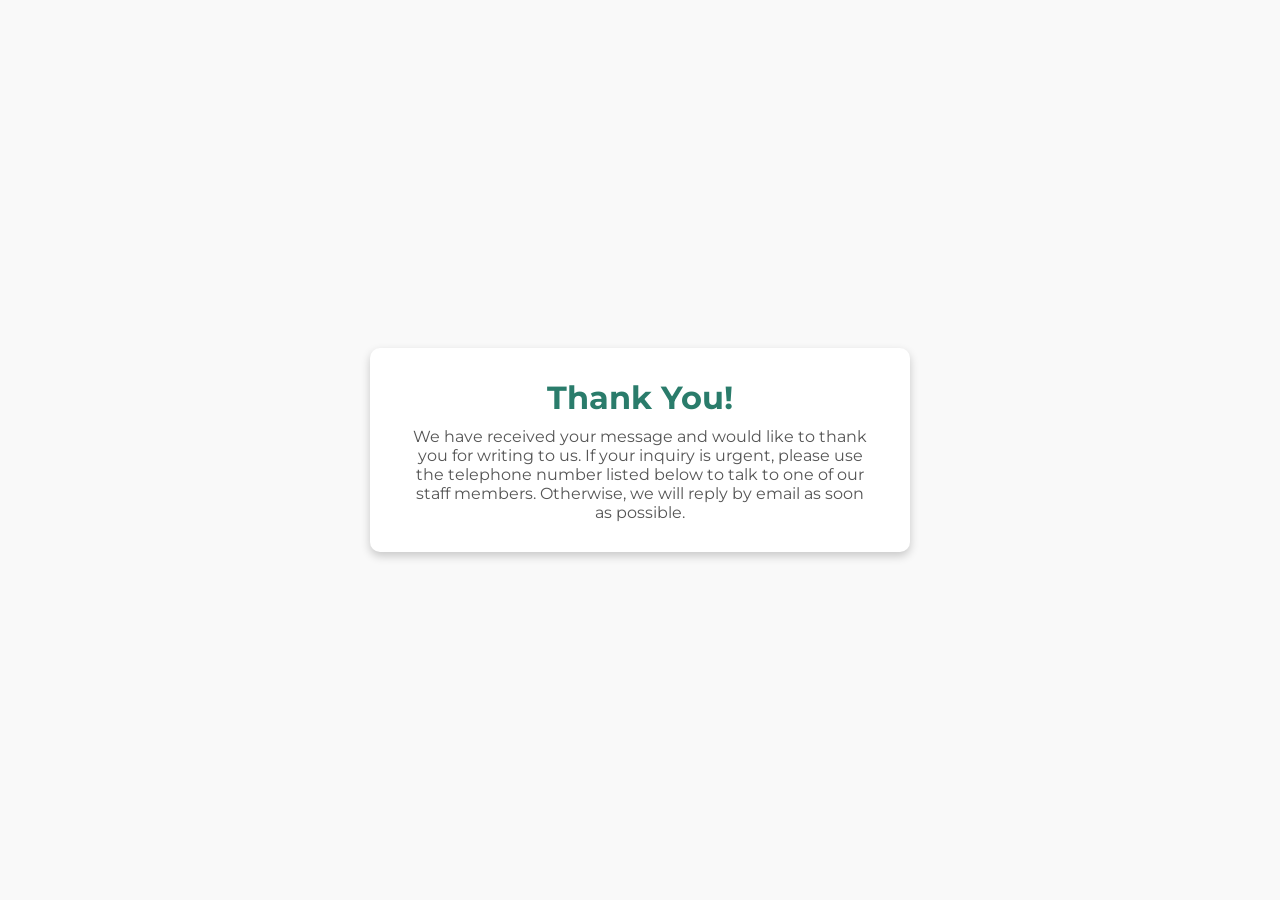
<file: thankyou.html>
<!DOCTYPE html>
<html lang="en">

<head>
    <meta charset="UTF-8">
    <meta name="viewport" content="width=device-width, initial-scale=1.0">
    <title>Thank You</title>
    <link rel="stylesheet" type="text/css" href="./css/font.css" />
    <link rel="stylesheet" type="text/css" href="./css/styles.css" />
    <link rel="stylesheet" type="text/css" href="./css/index.css" />
    <link rel="stylesheet" type="text/css" href="./css/thankyou.css" />
</head>

<body>
    <div class="thankyou-container">
        <div class="thankyou-box">
            <h1>Thank You!</h1>
            <p>We have received your message and would like to thank you for writing to us. If your
                inquiry is urgent, please use the telephone number listed below to talk to one of our
                staff members. Otherwise, we will reply by email as soon as possible.</p>
        </div>
    </div>
</body>

</html>
</file>
<file: css/font.css>
@font-face {
  font-display: swap;
  font-style: normal;
  src: url(/public/fonts/Montserrat-Bold.ttf);
  font-family: "Montserrat";
  font-weight: 700;
}

@font-face {
  font-display: swap;
  font-style: normal;
  src: url(/public/fonts/Montserrat-SemiBold.ttf);
  font-family: "Montserrat";
  font-weight: 600;
}

@font-face {
  font-display: swap;
  font-style: normal;
  src: url(/public/fonts/Montserrat-Medium.ttf);
  font-family: "Montserrat";
  font-weight: 500;
}

@font-face {
  font-display: swap;
  font-style: normal;
  src: url(/public/fonts/Montserrat-Regular.ttf);
  font-family: "Montserrat";
  font-weight: 400;
}

@font-face {
  font-display: swap;
  font-style: normal;
  src: url(/public/fonts/Montserrat-Light.ttf);
  font-family: "Montserrat";
  font-weight: 300;
}

@font-face {
  font-display: swap;
  font-style: italic;
  src: url(/public/fonts/Montserrat-Italic.ttf);
  font-family: "Montserrat";
  font-weight: 400;
}

@font-face {
  font-display: swap;
  font-style: italic;
  src: url(/public/fonts/Montserrat-BoldItalic.ttf);
  font-family: "Montserrat";
  font-weight: 700;
}
</file>
<file: css/styles.css>
/* ========= TABLE OF CONTENTS ==========
1. CSS Variables
2. Utility CSS
3. Common CSS
========================================*/

/* -------- 1. CSS Variables -------- */

/* ------ Color variables ------ */
:root {
  --_ffffff: #ffffff;
  --black_900_14: #00000014;
  --black_900_1e: #0000001e;
  --blue_gray_700_9e: #3e695f9e;
  --blue_gray_900: #333333;
  --gray_100: #f5f5f5;
  --gray_200: #eaeaea;
  --gray_400: #c4c4c4;
  --gray_600: #757575;
  --gray_900: #1c1c1c;
  --teal_100: #b3e5da;
  --teal_300: #5bc8af;
  --teal_700: #297c6b;
  --teal_700_01: #297d6b;
  --teal_700_02: #2a7c6b;
  --teal_900: #194c40;
  --teal_900_01: #194444;
  --teal_900_4c: #194c434c;
  --teal_900_b2: #194d41b2;
  --white_a700_0a: #ffffff0a;
  --white_a700_7f: #ffffff7f;
  --white_a700_b2: #ffffffb2;
  --white_a700_cc: #ffffffcc;
  --coral: #ff7777;

  /* ------ Shadow variables ------ */
  --shadow-xs: 0 10px 50px 0 #0000001e;
  --shadow-sm: 0 10px 30px 0 #0000001e;
  --shadow-md: 0 4px 6px 0 #00000014;

  /* ------ Border radius variables ------ */
  --radius-xs: 2px;
  --radius-sm: 4px;
  --radius-md: 8px;
  --radius-lg: 12px;

  /* ------ Spacing variables ------ */
  --space-xs: 8px;
  --space-sm: 10px;
  --space-md: 12px;
  --space-lg: 14px;
  --space-xl: 16px;
  --space-2xl: 24px;
  --space-3xl: 26px;
  --space-4xl: 34px;
  --space-5xl: 36px;
}

/* -------- 2. Utility CSS -------- */
.flex-col-center-center {
  display: flex;
  flex-direction: column;
  align-items: center;
  justify-content: center;
}
</file>
<file: css/index.css>
body {
  margin: 0;
  padding: 0;
  font-family: Montserrat;
}

* {
  box-sizing: border-box;
  line-height: normal;
  font-family: inherit;
  margin: unset;
}

a {
  text-decoration: none;
  display: block;
}

ul {
  margin: 0;
  margin-inline: unset !important;
  padding: 0;
  list-style: none;
}

img {
  max-width: 100%;
  height: auto;
}

input {
  background-color: transparent;
  width: 100%;
}

[type="text"],
input:where(:not([type])),
[type="email"],
[type="url"],
[type="password"],
[type="number"],
[type="date"],
[type="datetime-local"],
[type="month"],
[type="search"],
[type="tel"],
[type="time"],
[type="week"],
[multiple],
textarea,
select,
button {
  appearance: none;
  background-color: transparent;
  border-color: unset;
  border-width: 0;
  border-radius: unset;
  padding: unset;
  font-size: unset;
  line-height: unset;
  color: inherit;
}
input:focus-visible,
[multiple]:focus-visible,
textarea:focus-visible,
select:focus-visible {
  outline: none;
}
</file>
<file: css/thankyou.css>
body,
html {
  margin: 0;
  padding: 0;
  height: 100%;
  font-family: Montserrat;
  background-color: #f9f9f9;
}

.thankyou-container {
  display: flex;
  justify-content: center;
  align-items: center;
  height: 100%;
}

.thankyou-box {
  text-align: center;
  padding: 30px 40px;
  background: white;
  border-radius: 10px;
  box-shadow: 0 4px 10px rgba(0, 0, 0, 0.2);
  max-width: 540px;
}

.thankyou-box h1 {
  font-size: 2rem;
  margin: 0 0 10px;
  color: var(--teal_700_02) !important;
}

.thankyou-box p {
  font-size: 1rem;
  color: #555;
}
</file>
